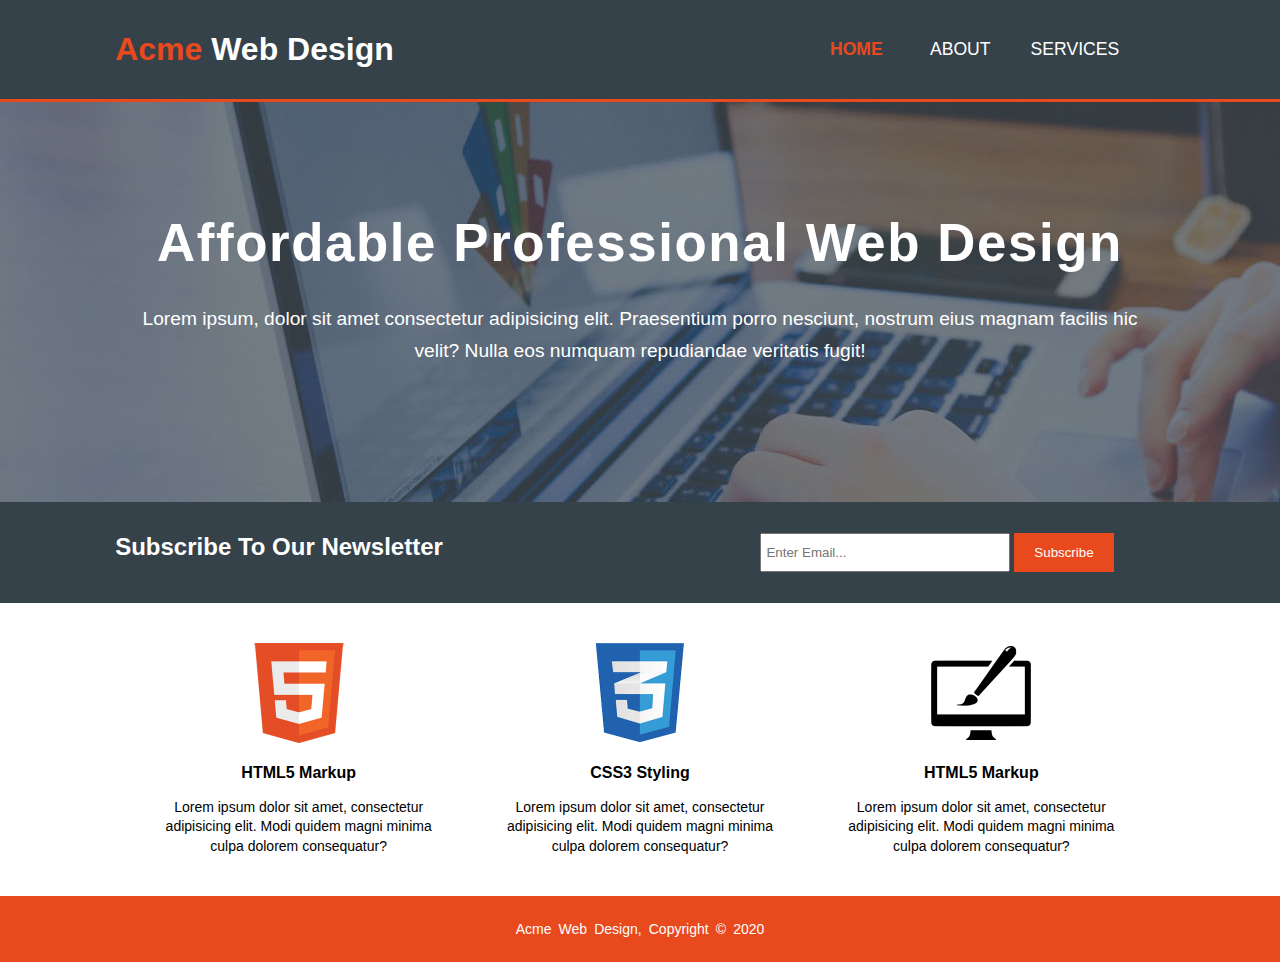
<file: index.html>
<!DOCTYPE html>
<html lang="en">

<head>
    <meta charset="UTF-8">
    <meta name="viewport" content="width=device-width, initial-scale=1.0">
    <meta name="description" content="Affordable and professional web design">
    <meta name="keywords" content="web design, affordable web design, professional web design">
    <meta name="author" content="Brad Traversy">

    <title>Acme Web Design | Welcome</title>
    <link rel="stylesheet" href="style.css">
</head>

<body>
    <header class="dark-bgc white-text">
        <p><span> Acme</span> Web Design</p>
        <nav>
            <a class="active-page" href="index.html">home</a>
            <a class="white-text" href="about.html">about</a>
            <a class="white-text" href="services.html">services</a>
        </nav>
    </header>
    <main>
        <section id="showcase" class="white-text">
            <h1>Affordable Professional Web Design</h1>
            <p>Lorem ipsum, dolor sit amet consectetur adipisicing elit. Praesentium porro nesciunt, nostrum eius magnam facilis hic velit? Nulla eos numquam repudiandae veritatis fugit!</p>
        </section>
        <section id="subscribeBar" class="dark-bgc">
            <p class="white-text">Subscribe To Our Newsletter</p>
            <form action="">
                <input type="text" placeholder="Enter Email...">
                <button class="white-text">Subscribe</button>
            </form>
        </section>
        <section id="gallery">
            <div>
                <img src="result/img/logo_html.png" alt="HTML5-logo">
                <h2>HTML5 Markup</h2>
                <p>Lorem ipsum dolor sit amet, consectetur adipisicing elit. Modi quidem magni minima culpa dolorem consequatur?</p>
            </div>
            <div>
                <img src="result/img/logo_css.png" alt="CSS3-logo">
                <h2>CSS3 Styling</h2>
                <p>Lorem ipsum dolor sit amet, consectetur adipisicing elit. Modi quidem magni minima culpa dolorem consequatur?</p>
            </div>
            <div>
                <img src="result/img/logo_brush.png" alt="HTML5-logo">
                <h2>HTML5 Markup</h2>
                <p>Lorem ipsum dolor sit amet, consectetur adipisicing elit. Modi quidem magni minima culpa dolorem consequatur?</p>
            </div>
        </section>
    </main>
    <footer class="white-text">
        Acme Web Design, Copyright &copy; 2020
    </footer>

</body>

</html>
</file>
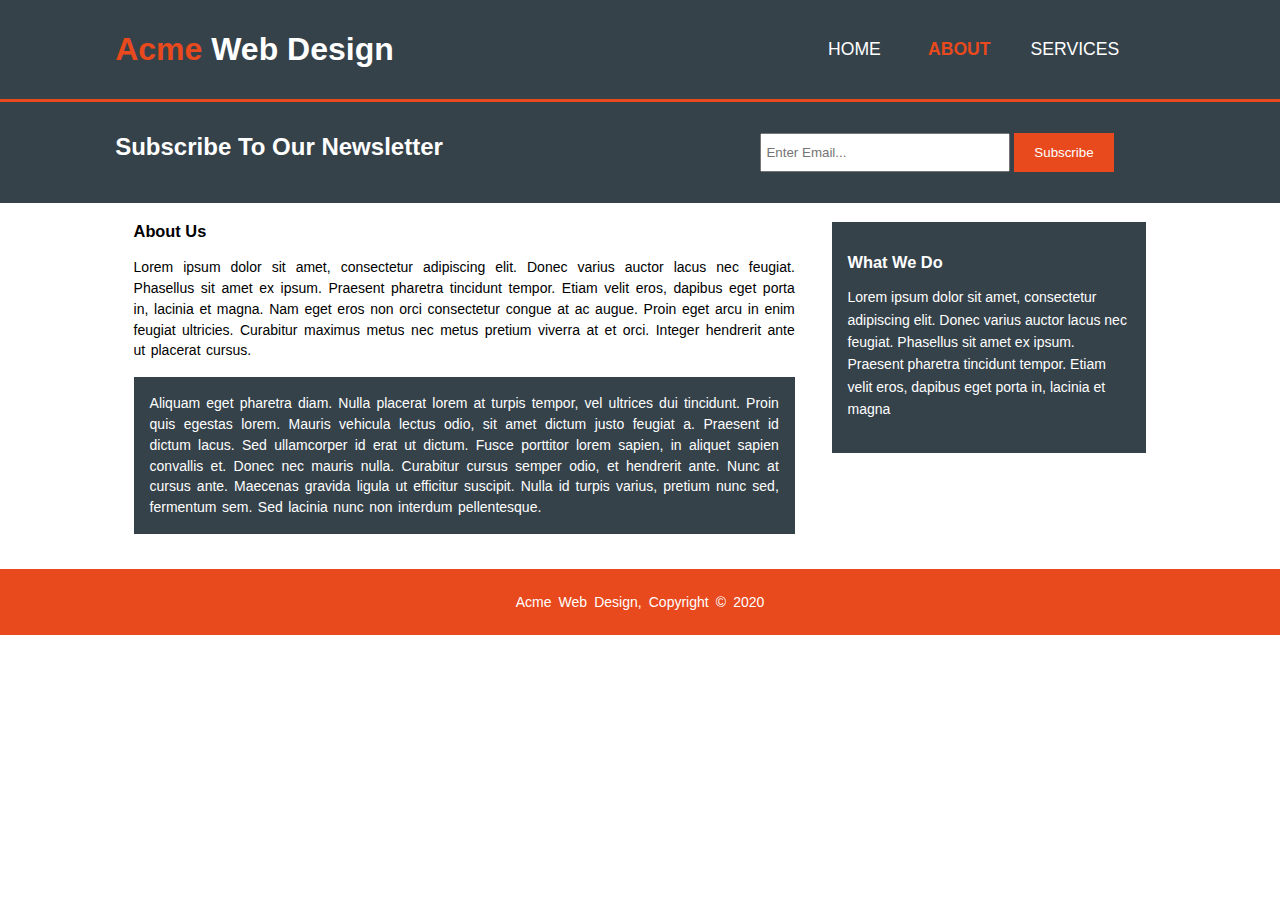
<file: about.html>
<!DOCTYPE html>
<html lang="en">

<head>
    <meta charset="UTF-8">
    <meta name="viewport" content="width=device-width, initial-scale=1.0">
    <meta name="description" content="Affordable and professional web design">
    <meta name="keywords" content="web design, affordable web design, professional web design">
    <meta name="author" content="Brad Traversy">

    <title>Acme Web Design | About</title>
    <link rel="stylesheet" href="style.css">
</head>

<body>
    <header class="dark-bgc white-text">
        <p><span> Acme</span> Web Design</p>
        <nav>
            <a class="white-text" href="index.html">home</a>
            <a class="active-page" href="about.html">about</a>
            <a class="white-text" href="services.html">services</a>
        </nav>
    </header>
    <main>
        <section id="subscribeBar" class="dark-bgc">
            <p class="white-text">Subscribe To Our Newsletter</p>
            <form action="">
                <input type="text" placeholder="Enter Email...">
                <button class="white-text">Subscribe</button>
            </form>
        </section>
        <section id="about-us">
            <article>
                <h3>About Us</h3>
                <p>Lorem ipsum dolor sit amet, consectetur adipiscing elit. Donec varius auctor lacus nec feugiat. Phasellus sit amet ex ipsum. Praesent pharetra tincidunt tempor. Etiam velit eros, dapibus eget porta in, lacinia et magna. Nam eget eros non
                    orci consectetur congue at ac augue. Proin eget arcu in enim feugiat ultricies. Curabitur maximus metus nec metus pretium viverra at et orci. Integer hendrerit ante ut placerat cursus.</p>
                <p class="dark-bgc white-text">Aliquam eget pharetra diam. Nulla placerat lorem at turpis tempor, vel ultrices dui tincidunt. Proin quis egestas lorem. Mauris vehicula lectus odio, sit amet dictum justo feugiat a. Praesent id dictum lacus. Sed ullamcorper id erat ut
                    dictum. Fusce porttitor lorem sapien, in aliquet sapien convallis et. Donec nec mauris nulla. Curabitur cursus semper odio, et hendrerit ante. Nunc at cursus ante. Maecenas gravida ligula ut efficitur suscipit. Nulla id turpis varius,
                    pretium nunc sed, fermentum sem. Sed lacinia nunc non interdum pellentesque.</p>
            </article>
            <aside class="dark-bgc white-text">
                <h3>what we do</h3>
                <p>Lorem ipsum dolor sit amet, consectetur adipiscing elit. Donec varius auctor lacus nec feugiat. Phasellus sit amet ex ipsum. Praesent pharetra tincidunt tempor. Etiam velit eros, dapibus eget porta in, lacinia et magna</p>

            </aside>
        </section>
    </main>
    <footer class="white-text">
        Acme Web Design, Copyright &copy; 2020
    </footer>

</body>

</html>
</file>
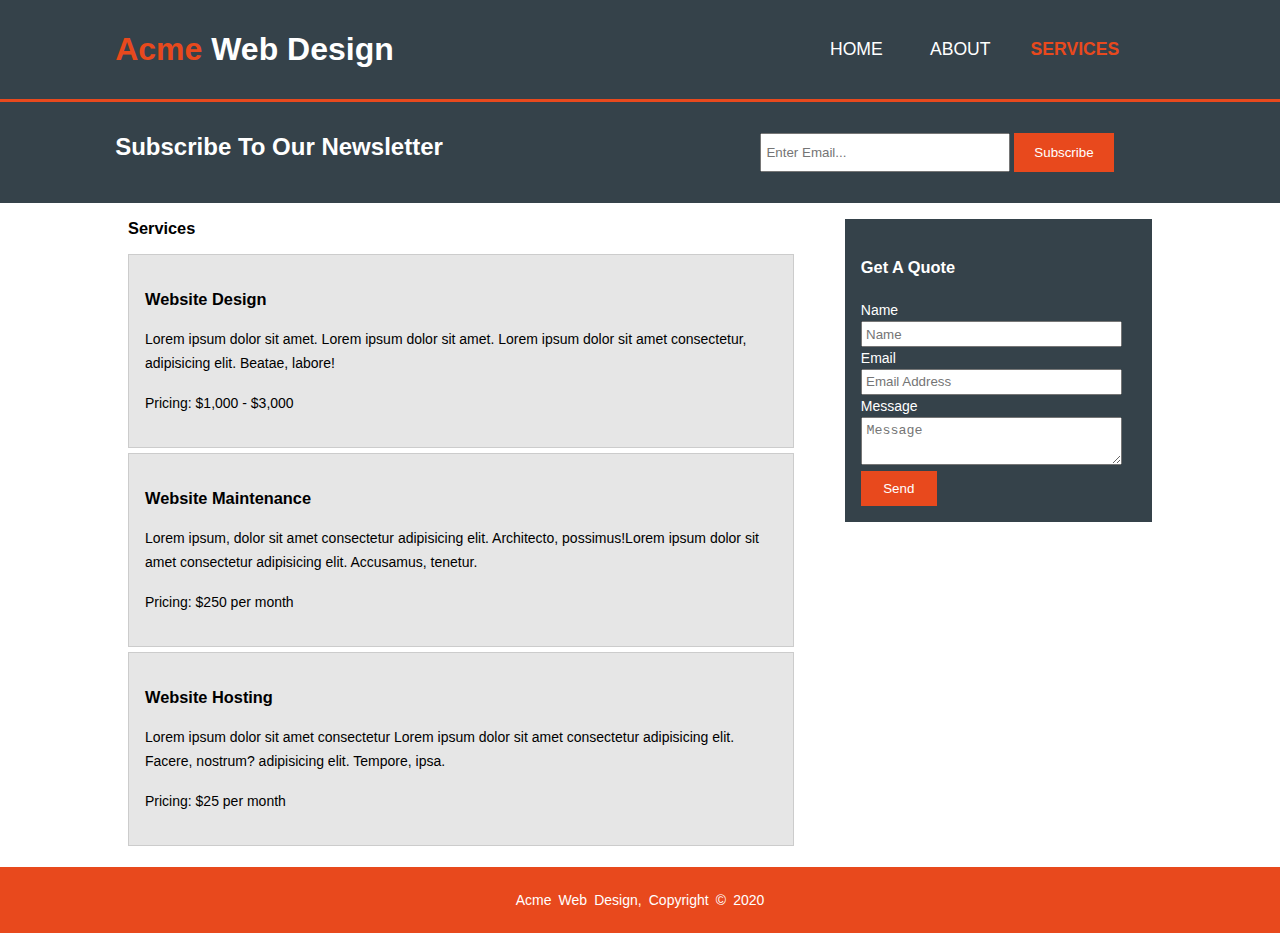
<file: services.html>
<!DOCTYPE html>
<html lang="en">

<head>
    <meta charset="UTF-8">
    <meta name="viewport" content="width=device-width, initial-scale=1.0">
    <meta name="description" content="Affordable and professional web design">
    <meta name="keywords" content="web design, affordable web design, professional web design">
    <meta name="author" content="Brad Traversy">

    <title>Acme Web Design | Services</title>
    <link rel="stylesheet" href="style.css">
</head>

<body>
    <header class="dark-bgc white-text">
        <p><span> Acme</span> Web Design</p>
        <nav>
            <a class="white-text" href="index.html">home</a>
            <a class="white-text" href="about.html">about</a>
            <a class="active-page" href="services.html">services</a>
        </nav>

    </header>
    <main>

        <section id="subscribeBar" class="dark-bgc">
            <p class="white-text">Subscribe To Our Newsletter</p>
            <form action="">
                <input type="text" placeholder="Enter Email...">
                <button class="white-text">Subscribe</button>
            </form>
        </section>
        <div id="services-container">
            <section>
                <h3>Services</h3>
                <div class="service-box">
                    <h3>Website Design</h3>
                    <p>Lorem ipsum dolor sit amet. Lorem ipsum dolor sit amet. Lorem ipsum dolor sit amet consectetur, adipisicing elit. Beatae, labore!</p>
                    <p>Pricing: $1,000 - $3,000</p>
                </div>
                <div class="service-box">
                    <h3>Website Maintenance</h3>
                    <p>Lorem ipsum, dolor sit amet consectetur adipisicing elit. Architecto, possimus!Lorem ipsum dolor sit amet consectetur adipisicing elit. Accusamus, tenetur.</p>
                    <p>Pricing: $250 per month</p>
                </div>
                <div class="service-box">
                    <h3>Website Hosting</h3>
                    <p>Lorem ipsum dolor sit amet consectetur Lorem ipsum dolor sit amet consectetur adipisicing elit. Facere, nostrum? adipisicing elit. Tempore, ipsa.</p>
                    <p>Pricing: $25 per month</p>
                </div>
            </section>
            <aside id="send-msg" class="dark-bgc white-text">
                <h3>get a quote</h3>
                <form action="">
                    <label for="input-name">Name</label>
                    <input id="input-name" type="text" placeholder="Name">
                    <label for="input-email">Email</label>
                    <input id="input-email" type="email" placeholder="Email Address"></form>
                <label for="input-msg">Message</label>
                <textarea id="input-msg" type="" placeholder="Message"></textarea>
                <button id="send-btn" class="white-text">Send</button>
            </aside>
        </div>
    </main>
    <footer class="white-text">
        Acme Web Design, Copyright &copy; 2020
    </footer>

</body>

</html>
</file>
<file: style.css>
* {
    padding: 0;
    margin: 0;
    box-sizing: border-box;
}

body {
    max-width: 100%;
    font-family: Arial, Helvetica, sans-serif;
    font-size: 14px;
}

.white-text {
    color: white
}

.dark-bgc {
    background-color: #35424A;
}


/* ********************* HEADER ********************* */

header {
    display: flex;
    padding: 31px 11% 31px 9%;
    border-bottom: 3px solid #E8491D;
    justify-content: space-between;
}

header>p {
    text-align: center;
    font-size: 2rem;
    font-weight: 600;
}

header span {
    color: #E8491D;
}

nav {
    display: flex;
    justify-content: space-between;
    align-items: center;
    font-size: 1.1rem;
}

nav a {
    margin: 0 20px;
    text-transform: uppercase;
    /*this prevents home button from moving when hovering over ABOUT */
    min-width: 60px;
    text-decoration: none;
}

nav a:hover {
    color: rgb(161, 161, 161);
    font-weight: 600;
}

.active-page {
    color: #E8491D;
    font-weight: 600;
}


/* **************************************** */


/* *************** MAIN ****************** */


/* *************** SHOWCASE *************** */

#showcase {
    background-image: url(result/img/showcase.jpg);
    background-position: center left;
    text-align: center;
    padding: 110px 120px 0 120px;
    min-height: 400px;
}

#showcase h1 {
    font-size: 3.3rem;
    letter-spacing: 0.1rem;
    padding-bottom: 30px;
}

#showcase p {
    font-size: 1.2rem;
    font-weight: 400;
    line-height: 2rem;
    margin: 0 20px 0 20px;
}


/* *************** subscribeBar *************** */

#subscribeBar {
    display: flex;
    justify-content: space-between;
    padding: 31px 13% 31px 9%;
}

#subscribeBar p {
    font-size: 1.5rem;
    font-weight: 600;
}

#subscribeBar input {
    padding: 10px 0 10px 4px;
    min-width: 250px;
}

#subscribeBar button {
    background-color: #E8491D;
    padding: 12px 20px;
    border: none;
    cursor: pointer;
    transition: background 0.3s ease;
}

#subscribeBar button:hover {
    background-color: rgb(255, 103, 61);
}


/* *************** gallery *************** */

#gallery {
    padding: 40px 10%;
    display: flex;
    text-align: center;
    justify-content: space-around;
}

#gallery img {
    height: 100px;
}

#gallery h2 {
    font-size: 1rem;
    line-height: 50px;
}

#gallery div {
    max-width: 350px;
    margin: 0 20px;
    line-height: 1.2rem;
}


/* *************** About us *************** */

#about-us {
    margin: 1.2rem auto;
    width: 82%;
    display: flex;
    justify-content: space-around;
}

#about-us article {
    width: 63%;
}

#about-us article h3 {
    margin-bottom: 1rem;
}

#about-us article p {
    text-align: justify;
    margin-bottom: 1rem;
    word-spacing: 0.1rem;
    line-height: 1.3rem;
}

#about-us article p[class^="dark-bgc"] {
    padding: 1rem;
}

#about-us aside {
    width: 30%;
    padding: 1rem 1rem;
    height: fit-content;
}

#about-us aside h3 {
    text-transform: capitalize;
    line-height: 3rem;
}

#about-us aside p {
    line-height: 1.4rem;
    padding-bottom: 1rem;
}


/* *************** Services *************** */

#services-container {
    width: 80%;
    display: flex;
    margin: 1rem auto;
    justify-content: space-between;
}

#services-container section {
    width: 65%;
}

#services-container section h3 {
    margin-bottom: 1rem;
}

.service-box {
    background-color: #E6E6E6;
    border: 1px solid #CCCCCC;
    padding: 2rem 1rem;
    line-height: 1.5rem;
    margin: 5px 0;
}

.service-box p:last-child {
    margin-top: 1rem;
}

#send-msg {
    width: 30%;
    height: fit-content;
    padding: 1rem;
    line-height: 1.4rem;
}

#send-msg h3 {
    text-transform: capitalize;
    line-height: 4rem;
}

#send-msg input {
    width: 95%;
    padding: 0.2rem;
}

#input-msg {
    padding: 0.3rem;
    resize: vertical;
    overflow: auto;
    width: 95%;
    min-height: 3rem;
}

#send-btn {
    padding: 0.6rem 1.4rem;
    background-color: #E8491D;
    border: none;
}


/* **************************************** */


/* *************** FOOTER ****************** */

footer {
    background-color: #E8491D;
    text-align: center;
    padding: 25px;
    word-spacing: 0.2rem;
}

@media (max-width: 900px) {
    #subscribeBar {
        flex-direction: column;
        align-items: center;
        padding: 15px 0;
    }
    #subscribeBar form {
        text-align: center;
    }
    #subscribeBar p {
        padding-bottom: 1rem;
        width: 100%;
        text-align: center;
    }
}

@media (max-width: 800px) {
    header {
        flex-direction: column;
        align-items: center;
    }
    nav {
        width: 100%;
        padding-top: 1rem;
        justify-content: center;
    }
    #showcase {
        padding: 50px 30px 20px 30px;
        min-height: auto;
    }
    #services-container {
        width: 100%;
        flex-direction: column;
        align-items: center;
    }
    #services-container h3 {
        text-align: center;
    }
    #services-container section {
        width: 90%;
    }
    #send-msg {
        width: 90%;
        text-align: center;
    }
    #send-msg input,
    #input-msg {
        width: 95%;
    }
    #send-msg button {
        width: 100%;
    }
}

@media (max-width: 700px) {
    #gallery {
        flex-direction: column;
        align-items: center;
    }
    #gallery div {
        max-width: 90%;
        margin-bottom: 2rem;
    }
    #about-us {
        flex-wrap: wrap;
    }
    #about-us article,
    #about-us aside {
        width: 90%;
    }
}

@media (max-width: 500px) {
    #subscribeBar form>* {
        width: 95%;
    }
}

@media (max-width: 400px) {
    #showcase h1 {
        font-size: 2rem;
    }
    header {
        padding: 10px 0;
    }
    nav {
        flex-wrap: wrap;
    }
    nav a {
        padding-top: 1rem;
    }
}
</file>
